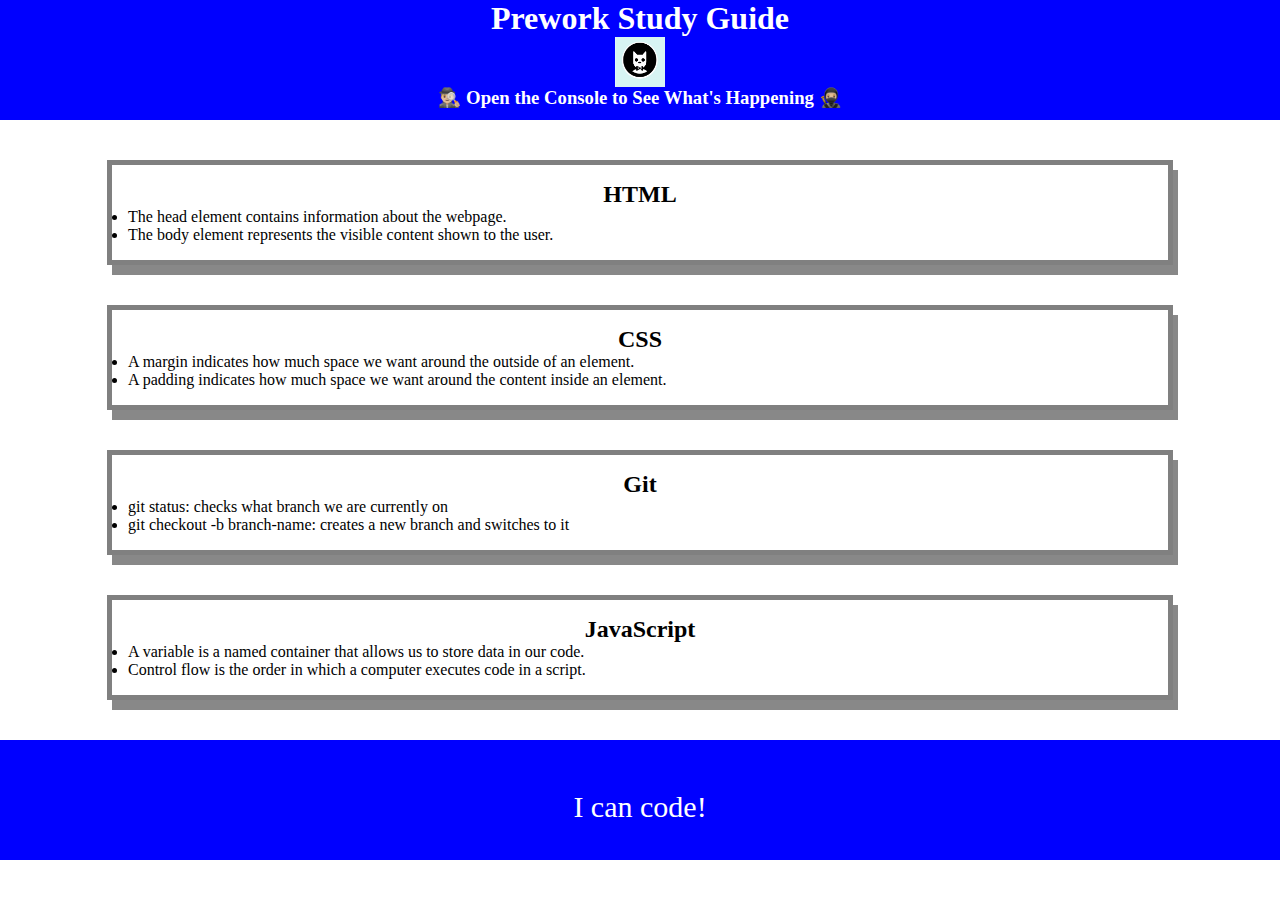
<file: index.html>
<!DOCTYPE html>
<html lang="en">

<head>
  <meta charset="UTF-8" />
  <meta http-equiv="X-UA-Compatible" content="IE=edge" />
  <meta name="viewport" content="width=device-width, initial-scale=1.0" />
  <link rel="stylesheet" href="assets/style.css">
  <title>Prework Study Guide</title>
</head>

<body>
  <header id="top">
    <h1>Prework Study Guide</h1>
    <img src="./assets/bowtie-cat.png" alt="Profile image of cat wearing a bow tie." />
    <h3> 🕵🏼‍♂️ Open the Console to See What's Happening 🥷🏼 </h3>
  </header>
  <main>
    <section class="card" id="html-section">
      <h2>HTML</h2>
      <ul>
        <li>The head element contains information about the webpage.</li>
        <li>The body element represents the visible content shown to the user.</li>
      </ul>
    </section>

    <section class="card" id="css-section">
      <h2>CSS</h2>
      <ul>
        <li>A margin indicates how much space we want around the outside of an element.</li>
        <li>A padding indicates how much space we want around the content inside an element.</li>
      </ul>


    </section>

    <section class="card" id="git-section">
      <h2>Git</h2>
      <ul>
        <li>git status: checks what branch we are currently on</li>
        <li>git checkout -b branch-name: creates a new branch and switches to it</li>
      </ul>

    </section>

    <section class="card" id="javascript-section">
      <h2>JavaScript</h2>
      <ul>
        <li>A variable is a named container that allows us to store data in our code.</li>
        <li>Control flow is the order in which a computer executes code in a script.</li>

      </ul>


    </section>
  </main>

  <footer>
    <p>I can code!</p>
  </footer>
  <script src="./assets/script.js"></script>
</body>

</html>
</file>
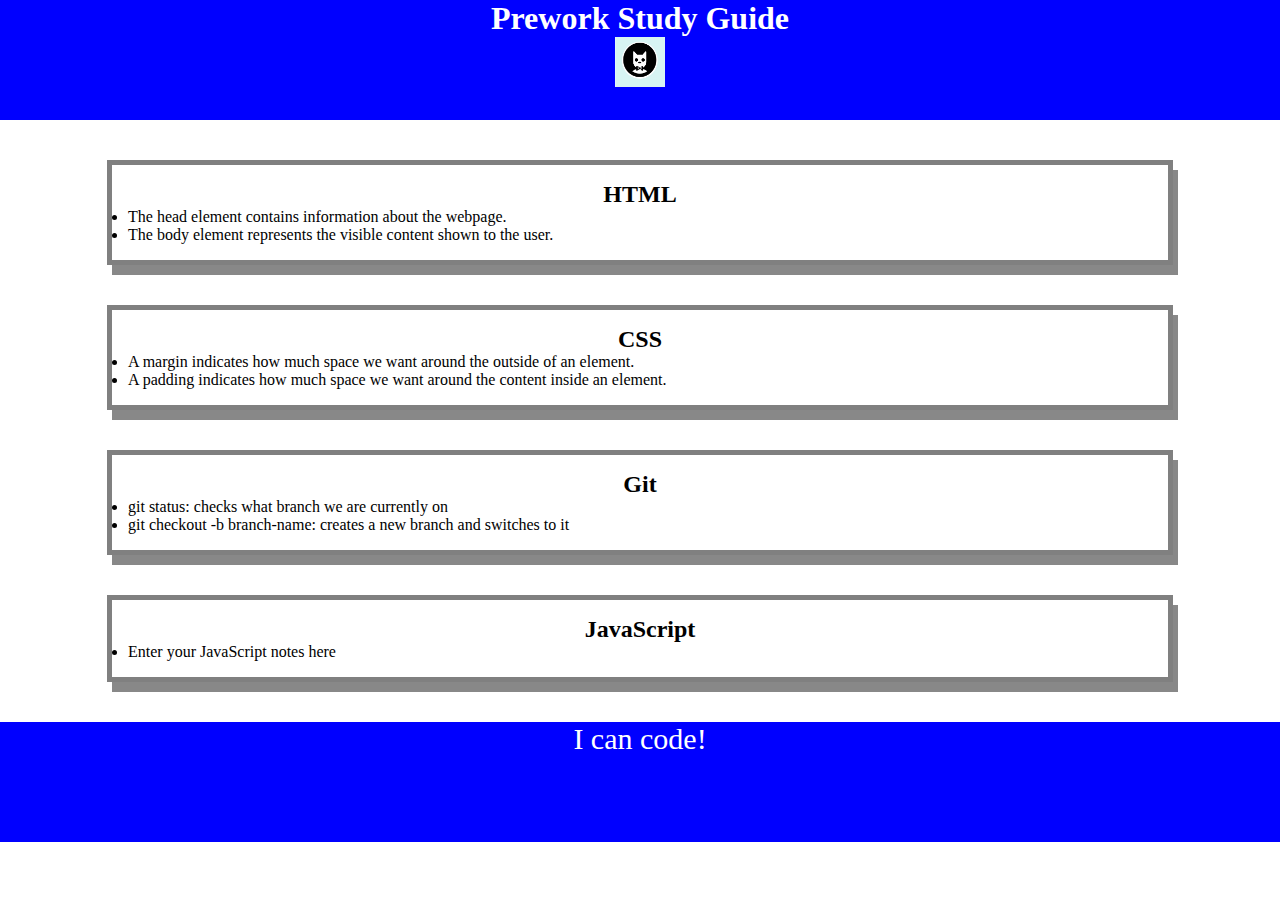
<file: prework-study-guide/index.html>
<!DOCTYPE html>
<html lang="en">

<head>
  <meta charset="UTF-8" />
  <meta http-equiv="X-UA-Compatible" content="IE=edge" />
  <meta name="viewport" content="width=device-width, initial-scale=1.0" />
  <link rel="stylesheet" href="assets/style.css">
  <title>Prework Study Guide</title>
</head>

<body>
  <header id="top">
    <h1>Prework Study Guide</h1>
    <img src="./assets/bowtie-cat.png" alt="Profile image of cat wearing a bow tie." />
  </header>
  <main>
    <section class="card" id="html-section">
      <h2>HTML</h2>
      <ul>
        <li>The head element contains information about the webpage.</li>
        <li>The body element represents the visible content shown to the user.</li>
      </ul>
    </section>

    <section class="card" id="css-section">
      <h2>CSS</h2>
      <ul>
        <li>A margin indicates how much space we want around the outside of an element.</li>
        <li>A padding indicates how much space we want around the content inside an element.</li>
      </ul>


    </section>

    <section class="card" id="git-section">
      <h2>Git</h2>
      <ul>
        <li>git status: checks what branch we are currently on</li>
        <li>git checkout -b branch-name: creates a new branch and switches to it</li>
      </ul>

    </section>

    <section class="card" id="javascript-section">
      <h2>JavaScript</h2>
      <ul>
        <li>Enter your JavaScript notes here</li>
      </ul>


    </section>
  </main>

  <footer>
    <p>I can code!</p>
  </footer>
</body>

</html>
</file>
<file: assets/style.css>
* {
    margin: 0;
    padding: 0;
}

header,
footer {
    width: 100%;
    height: 120px;
    background-color: blue;
    color: white;
}

h1,
h2,
h3 {
    text-align: center;
}

img {
    display: block;
    height: 50px;
    width: 50px;
    margin-left: auto;
    margin-right: auto;
}



p {
    padding: 50px;
    text-align: center;
    font-size: 30px;
}

.card {
    width: 80%;
    padding: 16px;
    margin: 40px auto;
    border: 5px solid gray;
    box-shadow: 5px 10px #888888;
}
</file>
<file: prework-study-guide/assets/style.css>
* {
    margin: 0;
    padding: 0;
}

header,
footer {
    width: 100%;
    height: 120px;
    background-color: blue;
    color: white;
}

h1,
h2 {
    text-align: center;
}

img {
    display: block;
    height: 50px;
    width: 50px;
    margin-left: auto;
    margin-right: auto;
}



p {
    text-align: center;
    font-size: 30px;
}

.card {
    width: 80%;
    padding: 16px;
    margin: 40px auto;
    border: 5px solid gray;
    box-shadow: 5px 10px #888888;
}
</file>
